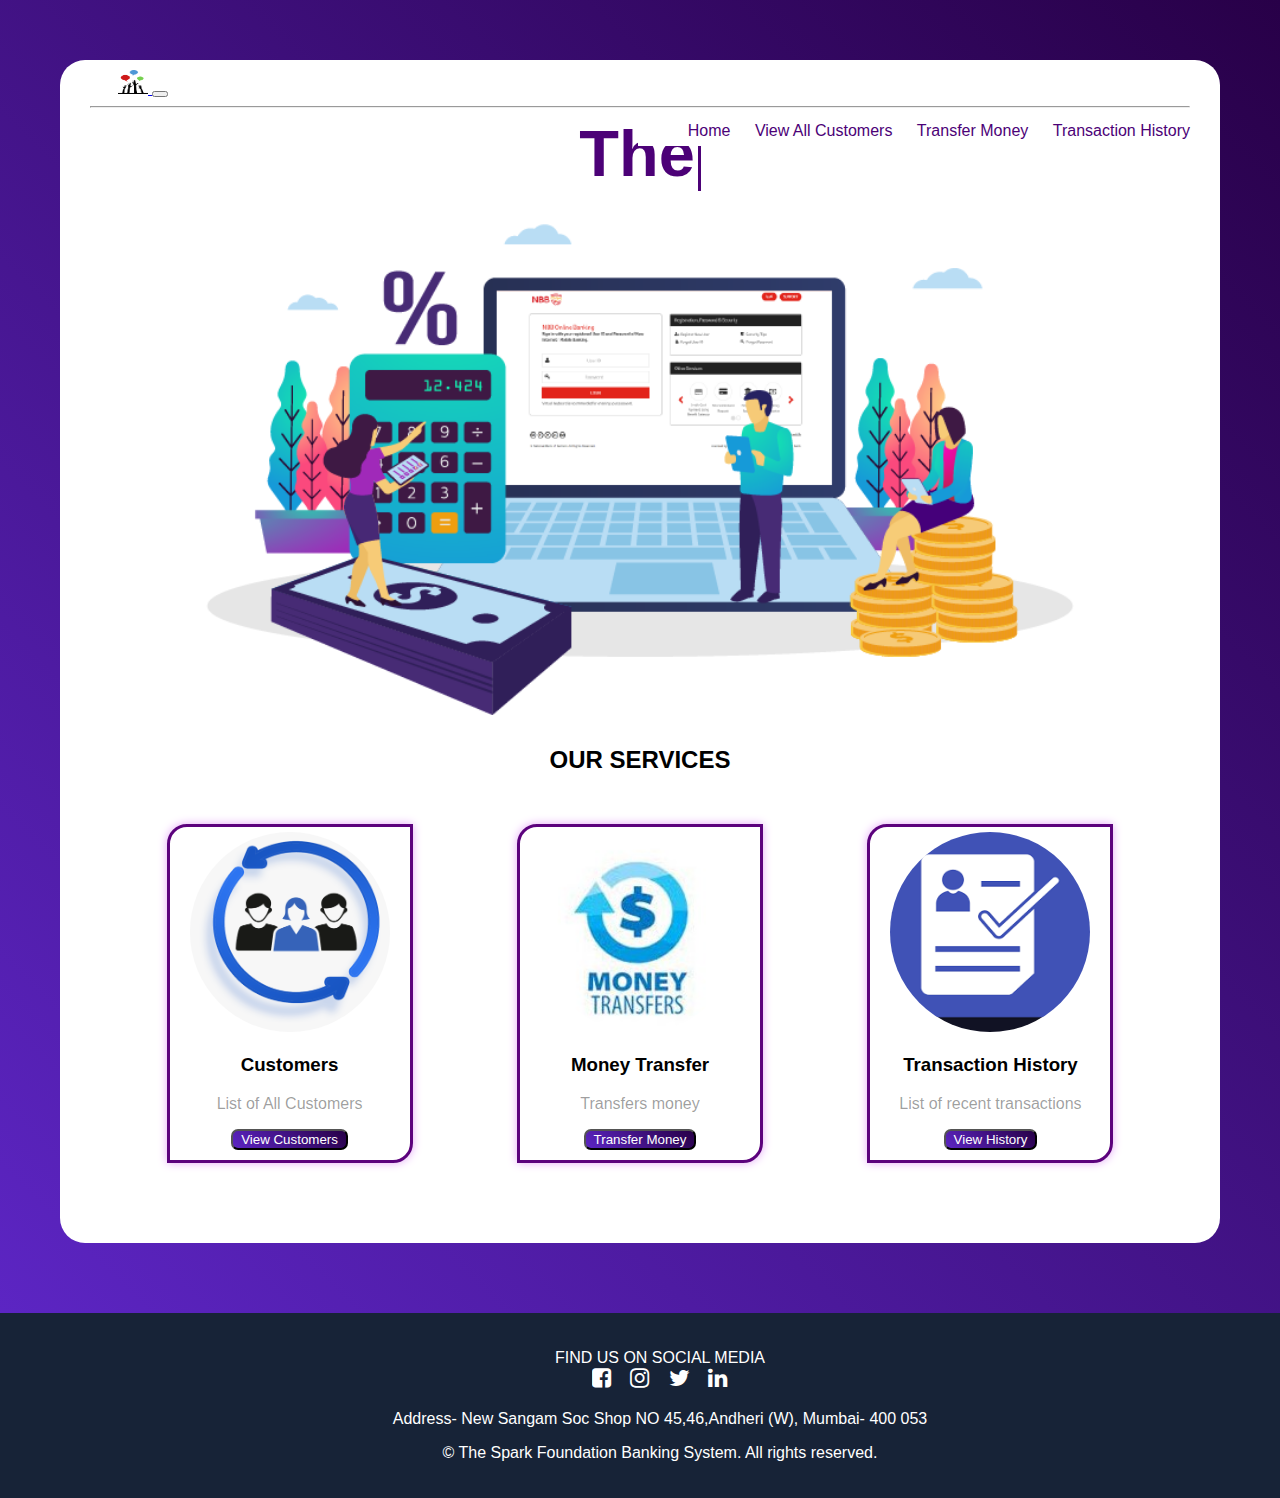
<file: index.html>
<!DOCTYPE html>
<html lang="en">

<head>
    <meta charset="UTF-8">
    <meta http-equiv="X-UA-Compatible" content="IE=edge">
    <meta name="viewport" content="width=device-width, initial-scale=1.0">
    <link href="https://cdn.jsdelivr.net/npm/bootstrap@5.3.0-alpha1/dist/css/bootstrap.min.css" rel="stylesheet"
        integrity="sha384-GLhlTQ8iRABdZLl6O3oVMWSktQOp6b7In1Zl3/Jr59b6EGGoI1aFkw7cmDA6j6gD" crossorigin="anonymous">
    <script src="https://cdn.jsdelivr.net/npm/bootstrap@5.3.0-alpha1/dist/js/bootstrap.bundle.min.js"
        integrity="sha384-w76AqPfDkMBDXo30jS1Sgez6pr3x5MlQ1ZAGC+nuZB+EYdgRZgiwxhTBTkF7CXvN"
        crossorigin="anonymous"></script>

    <link rel="stylesheet" type="text/css" href="style.css">
    <title>Document</title>
</head>

<body>
    <div class="main-div">
        <div class="sub-main-div">
            <nav class="navbar navbar-expand-lg bg-body-tertiary"
                style="background-color: white;padding:  0; margin: 0 28px;">
                <div class="container-fluid" style="background-color: white; ">
                    <a class="navbar-brand" href="#">
                        <img src="spark_logo.png" alt="Logo" width="30" height="24"
                            class="d-inline-block align-text-top">
                    </a>
                    <button class="navbar-toggler" type="button" data-bs-toggle="collapse"
                        data-bs-target="#navbarTogglerDemo01" aria-controls="navbarTogglerDemo01" aria-expanded="false"
                        aria-label="Toggle navigation">
                        <span class="navbar-toggler-icon"></span>
                    </button>
                    <div class="collapse navbar-collapse" id="navbarTogglerDemo01">
                        <ul class="navbar-nav me-auto mb-2 mb-lg-0" id="nav-bar"
                            style="  background-color: rgb(255, 255, 255);">
                            <li class="nav-item">
                                <a class="nav-link active" aria-current="page" href="#">Home</a>
                            </li>
                            <li class="nav-item">
                                <a class="nav-link" href="customers.html">View All Customers</a>
                            </li>
                            <li class="nav-item">
                                <a class="nav-link" href="">Transfer Money</a>
                            </li>
                            <li class="nav-item">
                                <a class="nav-link" href="#">Transaction History</a>
                            </li>
                        </ul>
                    </div>
                </div>
            </nav>
            <hr>
            <h1 id="heading-spark" style="text-align: center;">The Spark <br> Foundation Bank</h1>
            <div class="body_image">
                <img src="bank_img.png" alt="" id="bank_img">
            </div>
            <div id="services" style="">
                <h2 style="text-align: center; color: black; font-family: 'Gill Sans', 'Gill Sans MT', Calibri, 'Trebuchet MS', sans-serif;">OUR SERVICES</h2>
                <div class="service-item" style="">
                    <img src="customer.png" alt="">
                    <h3>Customers</h3>
                    <p>List of All Customers</p>
                    <a href=""><button class="btn1" href="customers.html">View Customers</button></a>
                </div>
                <div class="service-item" style="">
                    <img src="money_transfer.jpg" alt="">
                    <h3>Money Transfer</h3>
                    <p>Transfers money </p>
                    <a href=""><button class="btn1">Transfer Money</button></a>
                </div>
                <div class="service-item" style="">
                    <img src="transaction.png" alt="">
                    <h3>Transaction History</h3>
                    <p>List of recent transactions</p>
                    <a href=""><button class="btn1" href="customers.html">View History</button></a>
                </div>
            </div>
            
        </div>
    </div>
    <script src="index.js"></script>
</body>
<footer id="footer" class="coloured-section">
    <p style="margin-bottom: 3px;">FIND US ON SOCIAL MEDIA</p>
    <link rel="stylesheet" href="https://cdnjs.cloudflare.com/ajax/libs/font-awesome/4.7.0/css/font-awesome.min.css">
    <i class="social-icon fa fa-facebook-square" aria-hidden></i>
    <i class="social-icon fa fa-instagram" aria-hidden="true"></i>
    <i class="social-icon fa fa-twitter" aria-hidden="true"></i>
    <i class="social-icon fa fa-linkedin" aria-hidden="true"></i>
    <p>Address- New Sangam Soc Shop NO 45,46,Andheri (W), Mumbai- 400 053
    <p>
    <p>&copy; The Spark Foundation Banking System. All rights reserved.</p>
</footer>

</html>
</file>
<file: style.css>
body {
	margin: 0;
	padding: 0;
	font-family: Arial, sans-serif;
}
.main-div{
	background: linear-gradient(45deg,rgb(92, 37, 195),rgb(40, 0, 72));
	padding-bottom: 130px;
	/* min-height: 100vh; */
	/* min-width: 100vw; */
	
}
.sub-main-div{
	margin: 0px 60px;
	padding-top: 10px;
	padding: 10px 30px 50px 30px;
	border-radius: 25px;
	/* height: 400px; */
	background: white;
	position: relative;
	top: 60px;
	min-height: calc(100vh - 120px);
	/* background-color: #e9e7e7; */
}

#mobile-photo{
	/* height: 50%;
	width: 100%; */
	float: right;
	border-radius: 25px;
	height: 150%;
}
#nav-bar{
	text-align: right;
	/* border-radius: 25px; */
}
#nav-bar>li{
	text-align: center;
	display: inline-block;
	padding: 0 10px;
	font-size: larger;
	margin: 5px 0px;
}
#nav-bar>li:hover:after{
	content: '';
	display: block;
	border-bottom: 2px solid rgba(208, 187, 218, 0.619);
	margin-left: 35%;
	margin-right: 35%;
	
}
#nav-bar>li>a{
	text-decoration: none;
	color: rgb(76, 1, 119);
	font-size: smaller;
}
.body_image{
	text-align: center;
}
#bank_img{
	width: calc(90vw - 100px);
	
}
#heading-spark{
	font-size: 45px;
	font-family: Impact, Haettenschweiler, 'Arial Narrow Bold', sans-serif;
	border-right: 3px solid rgb(76, 1, 119);
	width:max-content;
	margin: auto;
	padding-right: 3px;
	color: rgb(76, 1, 119);
}



#footer{
	/* height: 100px; */
	background: #172337;
	color: white;
	padding: 20px;
	text-align: center;
	width: 100%;
}
.social-icon{
	margin: 0 10px 5px 10px;
	padding-bottom: 3px;
	transform: scale(1.4);
}
.social-icon:hover{
	transform: scale(1.5);
	border-bottom: 2px solid rgb(248, 109, 253);
	color: rgb(248, 109, 253);
}
#services{
	text-align: center;
}

.service-item{
	display: inline-block;
	text-align: center;
	margin: 30px 50px;
	padding: 5px 20px 10px 20px;
	border: 3px solid rgb(92, 2, 125);
	box-shadow: 0px 0px 10px rgb(228, 167, 247);
	border-radius: 20px 0px;
	box-shadow: 5px solid salmon;
	width: max-content;
}
.service-item:hover{
	transform: scale(1.02);
	box-shadow: 0px 0px 10px rgb(255, 131, 68);
}
.service-item > img{
	height: 200px;
	width: 200px;
	border-radius: 50%;
}
.btn1{
	background: linear-gradient(45deg,rgb(92, 37, 195),rgb(40, 0, 72));
	color: white;
	border-radius: 7px;
	padding: 1px 8px;
}
.btn1:hover{
	background: linear-gradient(45deg,rgb(40, 0, 72),rgb(92, 37, 195));
}
.service-item>p{
	color: #00000063;
}
@media only screen and (max-width:500px){
	#heading-spark{
		font-size: 18px;
	}
	.sub-main-div{
		margin: -20px 25px;
		padding: 5px;
	}		
	.service-item > img{
		/* height: 120px;
		width: 120px; */
	}
	
}
@media only screen and  (min-width:501px){
	#heading-spark{
		font-size: 35px;
	}
	
}


@media only screen and (min-width:992px){
	#heading-spark{
		font-size: 65px;
	}
	#nav-bar{
		float: right;
		position: absolute; 
		right: 20px;
	}
}
</file>
